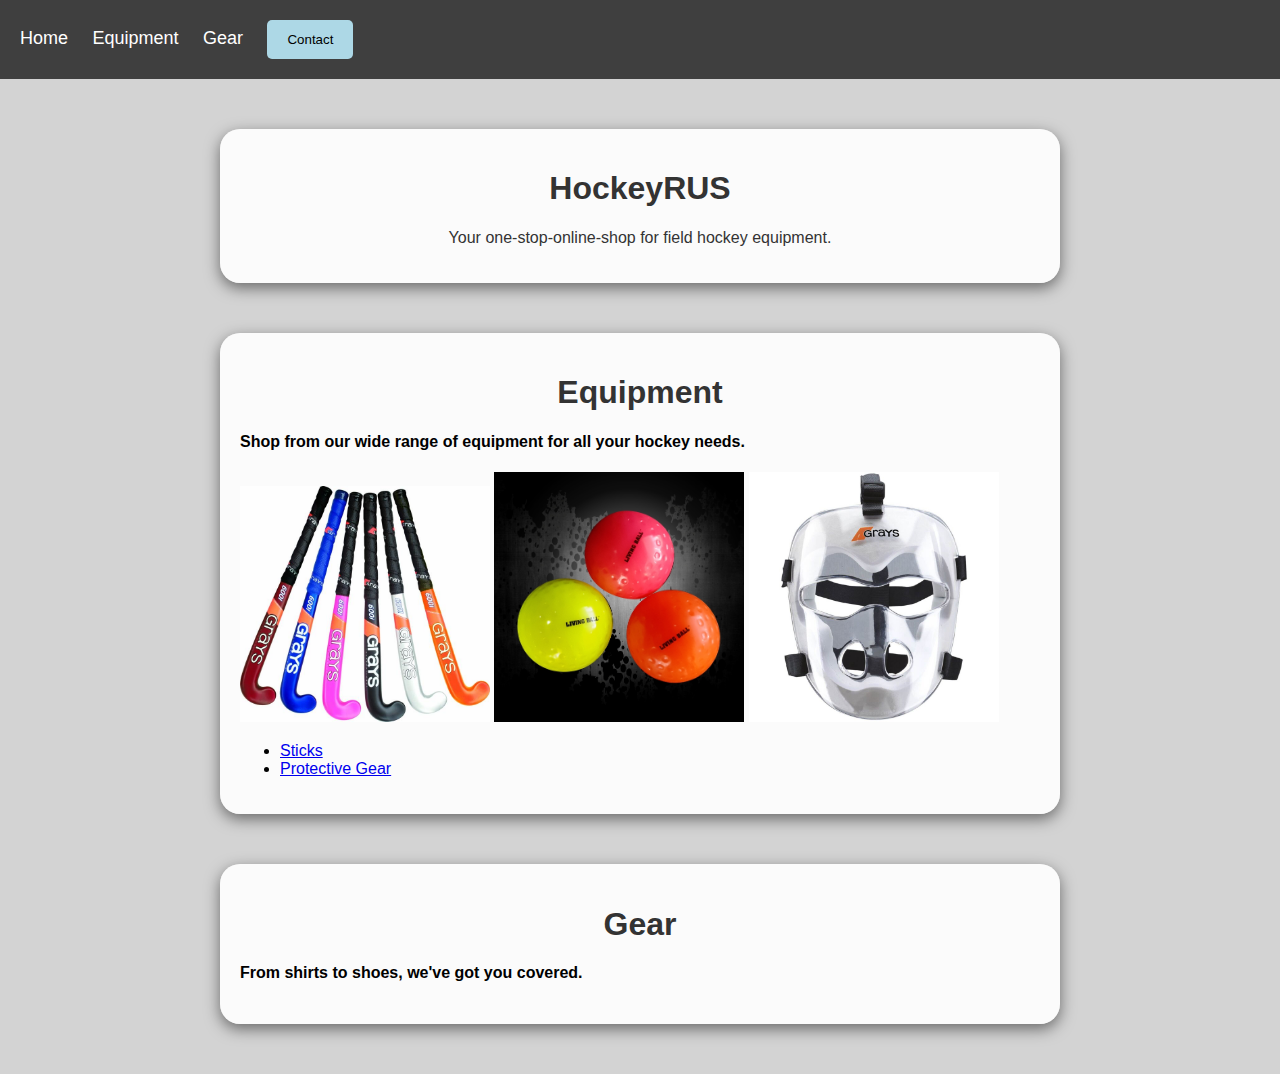
<file: Project1/landingpage.html>
<!DOCTYPE html>
<html lang="en">
<head>
    <meta charset="UTF-8">
    <meta name="viewport" content="width=device-width, initial-scale=1.0">
    <title>HockeyRUS</title>
    <link rel="stylesheet" href="landingpage.css">
</head>
<body>
    <header>
        <nav>
            <ul>
                <li><a href="/index.html">Home</a></li>
                <li><a href="#equipment">Equipment</a></li>
                <li><a href="#gear">Gear</a></li>
                <li><button id="contactBtn" class="contact-btn">Contact</button></li>
            </ul>
        </nav>
    </header>
    <div class="container">
        <h1>HockeyRUS</h1>
        <p>Your one-stop-online-shop for field hockey equipment.</p>
    </div>
    <div id="myModal" class="modal">
        <div class="modal-content">
            <span class="close">&times;</span>
            <h2>Get in Touch</h2>
            <form id="contactForm">
                <input type="text" placeholder="Your Name And Surname" required>
                <input type="email" placeholder="Your Email" required>
                <textarea placeholder="Your Message" required></textarea>
                <button type="submit" class="btn">Send</button>
            </form>
        </div>
    </div>
    <section id="equipment">
        <div id="myEquipment" class="container">
            <h1>Equipment</h1>
            <h4>Shop from our wide range of equipment for all your hockey needs.</h4>
            <img src="/Project1/images/hockey sticks.jpg" width="250" alt="Hockey sticks">
            <img src="/Project1/images/hockey balls.jpg" width="250" alt="Hockey balls">
            <img src="/Project1/images/mask.jpg" width="250" alt="Hockey masks">
            <ul>
                <li><a href="/Project1/catalog.html#sticks">Sticks</a></li>
                <li><a href="/Project1/catalog.html#protective-gear">Protective Gear</a></li>
            </ul>
        </div>
    </section>
    <section id="gear">
        <div id="myGear" class="container">
            <h1>Gear</h1>
            <h4>From shirts to shoes, we've got you covered.</h4>
        </div>
    </section>
    <script src="landingpage.js"></script>
</body>
</html>
</file>
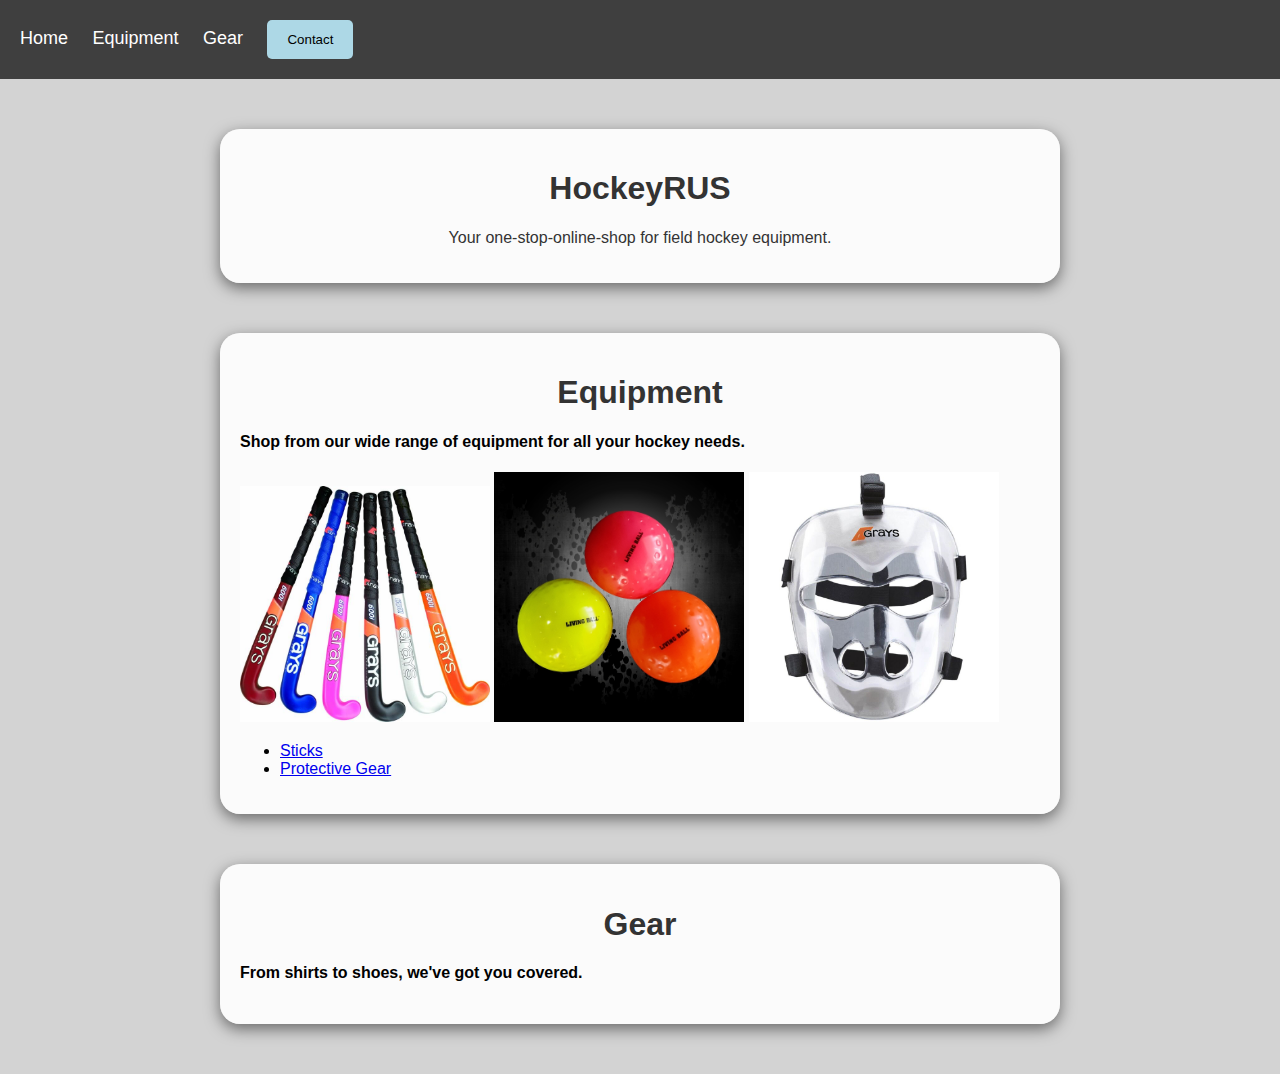
<file: Projects/landingpage.html>
<!DOCTYPE html>
<html lang="en">
<head>
    <meta charset="UTF-8">
    <meta name="viewport" content="width=device-width, initial-scale=1.0">
    <title>HockeyRUS</title>
    <link rel="stylesheet" href="landingpage.css">
</head>
<body>
    <header>
        <nav>
            <ul>
                <li><a href="/index.html">Home</a></li>
                <li><a href="#equipment">Equipment</a></li>
                <li><a href="#gear">Gear</a></li>
                <li><button id="contactBtn" class="contact-btn">Contact</button></li>
            </ul>
        </nav>
    </header>
    <div class="container">
        <h1>HockeyRUS</h1>
        <p>Your one-stop-online-shop for field hockey equipment.</p>
    </div>
    <div id="myModal" class="modal">
        <div class="modal-content">
            <span class="close">&times;</span>
            <h2>Get in Touch</h2>
            <form id="contactForm">
                <input type="text" placeholder="Your Name And Surname" required>
                <input type="email" placeholder="Your Email" required>
                <textarea placeholder="Your Message" required></textarea>
                <button type="submit" class="btn">Send</button>
            </form>
        </div>
    </div>
    <section id="equipment">
        <div id="myEquipment" class="container">
            <h1>Equipment</h1>
            <h4>Shop from our wide range of equipment for all your hockey needs.</h4>
            <img src="/images/hockey sticks.jpg" width="250" alt="Hockey sticks">
            <img src="/images/hockey balls.jpg" width="250" alt="Hockey balls">
            <img src="/images/mask.jpg" width="250" alt="Hockey masks">
            <ul>
                <li><a href="/Projects/catalog.html#sticks">Sticks</a></li>
                <li><a href="/Projects/catalog.html#protective-gear">Protective Gear</a></li>
            </ul>
        </div>
    </section>
    <section id="gear">
        <div id="myGear" class="container">
            <h1>Gear</h1>
            <h4>From shirts to shoes, we've got you covered.</h4>
        </div>
    </section>
    <script src="landingpage.js"></script>
</body>
</html>
</file>
<file: Project1/landingpage.css>
body {
    font-family: Arial, sans-serif;
    margin: 0;
    padding: 0;
    background-color: lightgray;
    background-size: cover;
    background-position: center;
}

header {
    background-color: rgba(0, 0, 0, 0.7);
    padding: 20px;
}

nav ul {
    list-style-type: none;
    margin: 0;
    padding: 0;
}

nav ul li {
    display: inline;
    margin-right: 20px;
}

nav ul li a {
    color: #fff;
    text-decoration: none;
    font-size: 18px;
    transition: color 0.3s;
}

nav ul li a:hover {
    color: pink; /* change color on hover */
}

.container {
    max-width: 800px;
    margin: 50px auto;
    padding: 20px;
    background-color: rgba(255, 255, 255, 0.9); /* increase opacity */
    border-radius: 20px; /* increase border radius */
    box-shadow: 0 5px 15px rgba(0,0,0,0.5); /* add more shadow */
}

h1, p {
    text-align: center;
    color: #333;
}

.btn {
    display: inline-block;
    padding: 12px 24px; /* increase button padding */
    background-color: lightblue; /* blue color */
    color: black;
    text-decoration: none;
    border-radius: 30px; /* make button more rounded */
    cursor: pointer;
    transition: background-color 0.3s;
}

.btn:hover {
    background-color: pink; /* pink on hover */
}

.contact-btn {
    background-color: lightblue; /* blue color */
    color: black;
    padding: 12px 20px;
    border: none;
    border-radius: 5px;
    cursor: pointer;
    transition: background-color 0.3s;
}

.contact-btn:hover {
    background-color: pink; /* pink on hover */
}

/* Modal */
.modal {
    display: none;
    position: fixed;
    z-index: 1;
    left: 0;
    top: 0;
    width: 100%;
    height: 100%;
    overflow: auto;
    background-color: rgba(0,0,0,0.7); /* semi-transparent background */
}

.modal-content {
    background-color: #fefefe;
    margin: 10% auto; /* adjust modal position */
    padding: 20px;
    border-radius: 10px;
    box-shadow: 0 0 20px rgba(0,0,0,0.5); /* add shadow */
}

.close {
    color: #aaa;
    float: right;
    font-size: 28px;
    font-weight: bold;
    transition: color 0.3s;
}

.close:hover,
.close:focus {
    color: #f44336; /* change color on hover */
    text-decoration: none;
    cursor: pointer;
}
</file>
<file: Projects/landingpage.css>
body {
    font-family: Arial, sans-serif;
    margin: 0;
    padding: 0;
    background-color: lightgray;
    background-size: cover;
    background-position: center;
}

header {
    background-color: rgba(0, 0, 0, 0.7);
    padding: 20px;
}

nav ul {
    list-style-type: none;
    margin: 0;
    padding: 0;
}

nav ul li {
    display: inline;
    margin-right: 20px;
}

nav ul li a {
    color: #fff;
    text-decoration: none;
    font-size: 18px;
    transition: color 0.3s;
}

nav ul li a:hover {
    color: pink; /* change color on hover */
}

.container {
    max-width: 800px;
    margin: 50px auto;
    padding: 20px;
    background-color: rgba(255, 255, 255, 0.9); /* increase opacity */
    border-radius: 20px; /* increase border radius */
    box-shadow: 0 5px 15px rgba(0,0,0,0.5); /* add more shadow */
}

h1, p {
    text-align: center;
    color: #333;
}

.btn {
    display: inline-block;
    padding: 12px 24px; /* increase button padding */
    background-color: lightblue; /* blue color */
    color: black;
    text-decoration: none;
    border-radius: 30px; /* make button more rounded */
    cursor: pointer;
    transition: background-color 0.3s;
}

.btn:hover {
    background-color: pink; /* pink on hover */
}

.contact-btn {
    background-color: lightblue; /* blue color */
    color: black;
    padding: 12px 20px;
    border: none;
    border-radius: 5px;
    cursor: pointer;
    transition: background-color 0.3s;
}

.contact-btn:hover {
    background-color: pink; /* pink on hover */
}

/* Modal */
.modal {
    display: none;
    position: fixed;
    z-index: 1;
    left: 0;
    top: 0;
    width: 100%;
    height: 100%;
    overflow: auto;
    background-color: rgba(0,0,0,0.7); /* semi-transparent background */
}

.modal-content {
    background-color: #fefefe;
    margin: 10% auto; /* adjust modal position */
    padding: 20px;
    border-radius: 10px;
    box-shadow: 0 0 20px rgba(0,0,0,0.5); /* add shadow */
}

.close {
    color: #aaa;
    float: right;
    font-size: 28px;
    font-weight: bold;
    transition: color 0.3s;
}

.close:hover,
.close:focus {
    color: #f44336; /* change color on hover */
    text-decoration: none;
    cursor: pointer;
}
</file>
